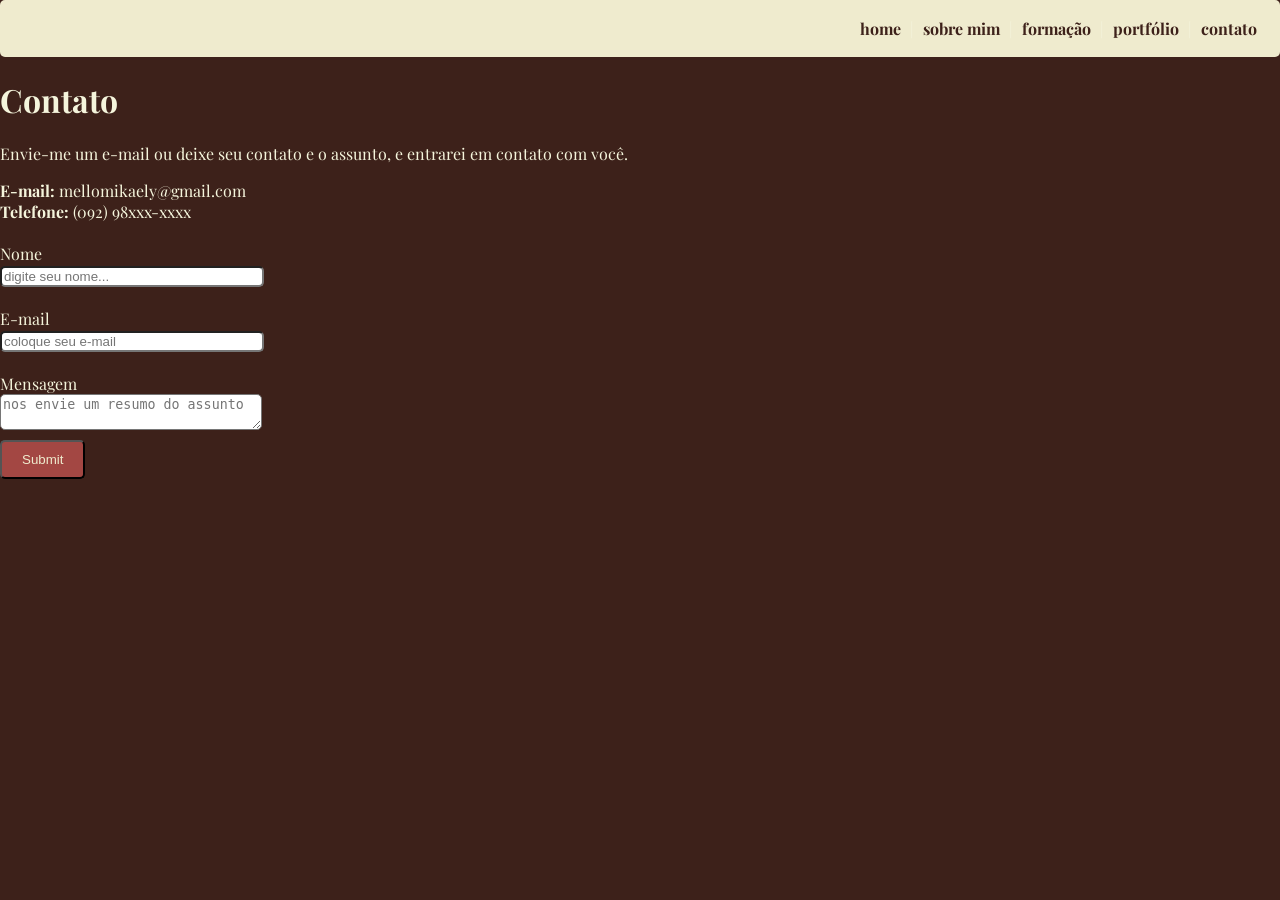
<file: contato.html>
<!DOCTYPE html>
<html>
<head>
	
	<meta name="viewport" content="width=device-width, initial-scale=1">
	<title>contato</title>
	<meta charset="utf-8">
	<link rel="preconnect" href="https://fonts.googleapis.com">
	<link rel="preconnect" href="https://fonts.gstatic.com" crossorigin>
	<link href="https://fonts.googleapis.com/css2?family=Playfair+Display:ital,wght@0,400..900;1,400..900&display=swap" rel="stylesheet">
	<!-- tive que procurar no google fontes para uma opção que me agradasse mais -->
	<link rel="stylesheet" type="text/css" href="estilo.css">

</head>

<body>	
	<div>
		<!--menu horizontal-->
		<nav id="menu" class="ladodireito">
			<a href="index.html">home</a> |
			<a href="sobremim.html">sobre mim</a> |
			<a href="formacao.html">formação</a> |
			<a href="portfolio.html">portfólio</a> |
			<a href="contato.html">contato</a>
		</nav>
		
		<div> <!-- inicio conteudo -->
			<h1>Contato</h1>
			<p>
				Envie-me um e-mail ou deixe seu contato e o assunto, e entrarei em contato com você.
			</p>
			
			<div>
				<strong>E-mail: </strong> mellomikaely@gmail.com <br>
				<strong>Telefone: </strong> (092) 98xxx-xxxx <br>					
			</div>
			<br>

			<form>
				Nome <br>
				<input type="text" name="nome" placeholder="digite seu nome..."> <br><br>
				E-mail <br>
				<input type="text" name="e-mail" placeholder="coloque seu e-mail"> <br><br>
				Mensagem <br>
				<textarea name="mensagem" placeholder="nos envie um resumo do assunto"></textarea>
				<br>
				<input type="submit" name:"enviar" class="botao">				
			</form>
		</div> <!-- fim do conteudo -->

		
	</div>
</body>

</html>
</file>
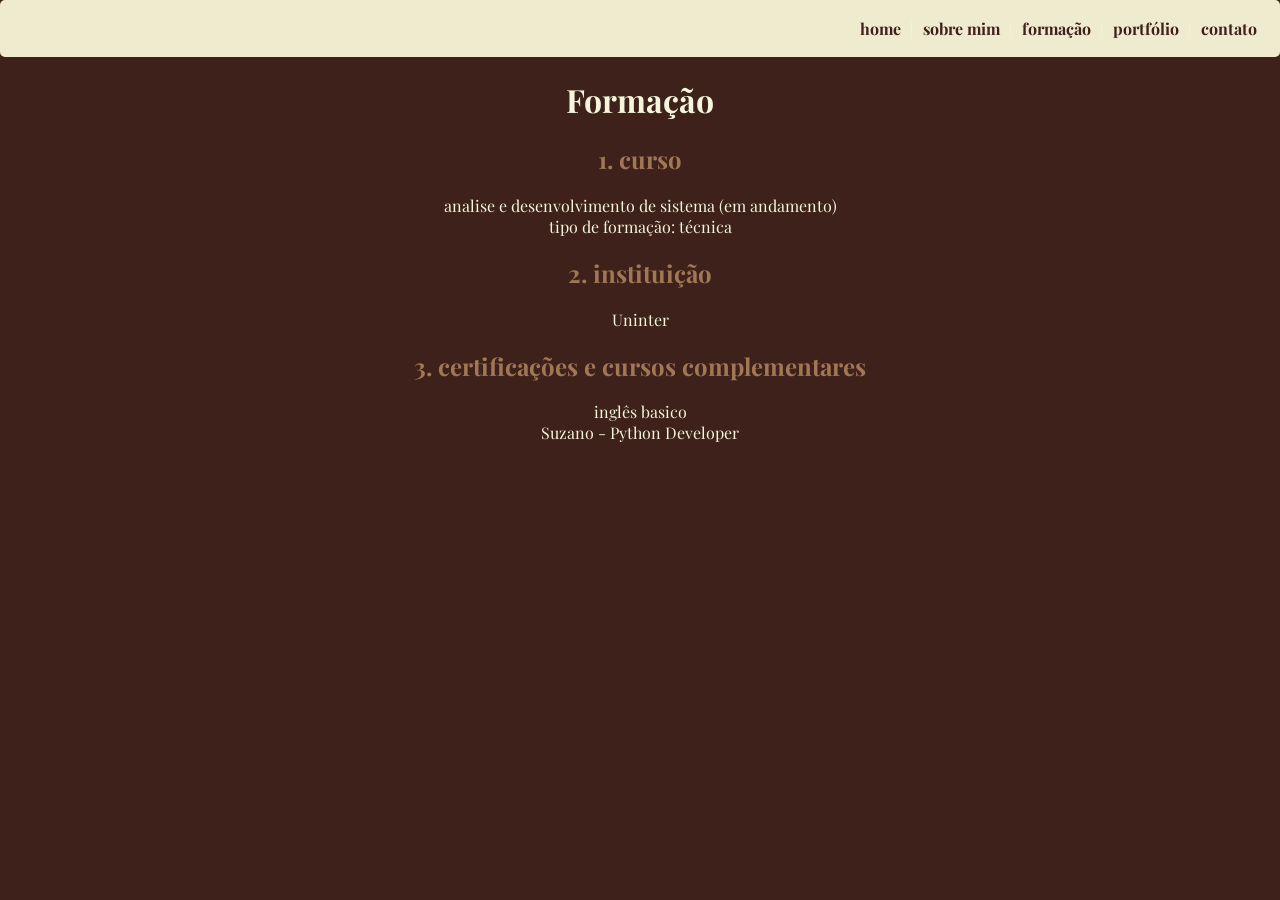
<file: formacao.html>
<!DOCTYPE html>
<html>
<head>
	
	<meta name="viewport" content="width=device-width, initial-scale=1">
	<title>formação</title>
	<meta charset="utf-8">
	<link rel="preconnect" href="https://fonts.googleapis.com">
	<link rel="preconnect" href="https://fonts.gstatic.com" crossorigin>
	<link href="https://fonts.googleapis.com/css2?family=Playfair+Display:ital,wght@0,400..900;1,400..900&display=swap" rel="stylesheet">
	<!-- tive que procurar no google fontes para uma opção que me agradasse mais -->
	<link rel="stylesheet" type="text/css" href="estilo.css">

</head>

<body>		
	<!--menu horizontal-->
	<nav id="menu" class="ladodireito">
		<a href="index.html">home</a> |
		<a href="sobremim.html">sobre mim</a> |
		<a href="formacao.html">formação</a> |
		<a href="portfolio.html">portfólio</a> |
		<a href="contato.html">contato</a>
	</nav>
		
	<div class="centralizar"> 	
			<h1>Formação</h1>
	</div>
		<!-- resumo do que se trata -->
	<div class="centralizar">
		<h2>1. curso</h2>
		<p>
			analise e desenvolvimento de sistema (em andamento)<br>
			tipo de formação: técnica
		</p>
		<h2>2. instituição</h2>	
		<p>Uninter</p>
		<h2>3. certificações e cursos complementares</h2>
		<p>
			inglês basico  <br>
			Suzano - Python Developer
		</p>
	</div> <!-- fim do conteudo -->		
	
</body>

</html>
</file>
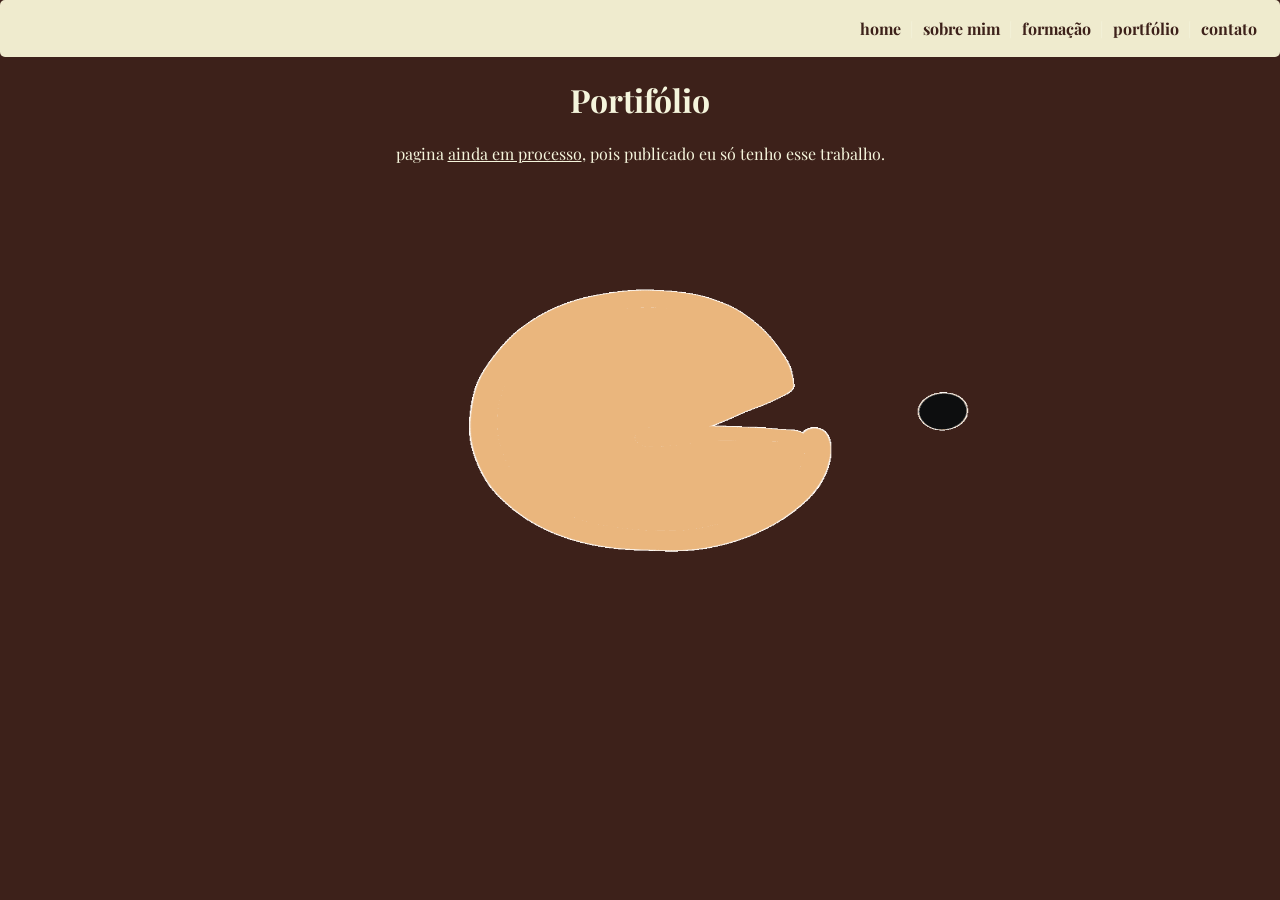
<file: portfolio.html>
<!DOCTYPE html>
<html>
<head>
	
	<meta name="viewport" content="width=device-width, initial-scale=1">
	<title>portfólio</title>
	<meta charset="utf-8">
	<link rel="preconnect" href="https://fonts.googleapis.com">
	<link rel="preconnect" href="https://fonts.gstatic.com" crossorigin>
	<link href="https://fonts.googleapis.com/css2?family=Playfair+Display:ital,wght@0,400..900;1,400..900&display=swap" rel="stylesheet">
	<!-- tive que procurar no google fontes para uma opção que me agradasse mais -->
	<link rel="stylesheet" type="text/css" href="estilo.css">

</head>

<body>	
	<div>
		<!--menu horizontal-->
		<nav id="menu" class="ladodireito">
			<a href="index.html">home</a> |
			<a href="sobremim.html">sobre mim</a> |
			<a href="formacao.html">formação</a> |
			<a href="portfolio.html">portfólio</a> |
			<a href="contato.html">contato</a>
		</nav>
	
		<div class="centralizar"> 			
			<h1>Portifólio</h1>
		</div>
		
		<div class="centralizar">
			<p>
				pagina <u>ainda em processo</u>, pois publicado eu só tenho esse trabalho.								
			</p>

			<img src="imagens/pacman-loading.gif" alt="ainda em progresso" title="perdoa" width="700" height="500">

		</div> <!-- fim do conteudo -->
		
	</div>
</body>

</html>
</file>
<file: estilo.css>
body{
	background: #3d211a;	
	font-family: "Playfair Display", serif;	
	color: #f5f5dc;
	margin: 0;
}

#menu {
	background: #efebce;
	padding: 18px;
	/*align-items: center;*/
	border-radius: 5px;	
}

a {
	color: #3d211a;
	text-decoration: none;
	font-weight: bold;
	padding: 5px;
}

a:hover {
	color: #A34743;
}

.container {
	display: flex;
	justify-content: center;
	align-items: center;
	height: 90vh;	
}
.centralizar{
	text-align: center;

}


.ladodireito{
	text-align: right;
}

.tema{
	display: flex;
  	justify-content: center;	
  	align-items: center;
	font-size: 3em;
}

.esquerda{
	display: flex;
  	justify-content: left;	
  	align-items: center;
	font-size: 3em;
}

h2 {
	color: #a07856;
}

h3 {
	font-size: 2.5em;
	color: #3d211a;
}

.mudarcor {
	margin: 10px;
	background-color: #efebce;
	color: #3d211a;	
	padding: 0 10px;
	border-radius: 5px;	
	text-align: center;
	
}

.botao {	
	background-color: #A34743;
	color: #efebce;
	border-radius: 5px;
	padding: 10px 20px;
	margin-top: 6px;
}

input[type="text"], textarea {
	width: 20%;
	border-radius: 5px;	
}
</file>
